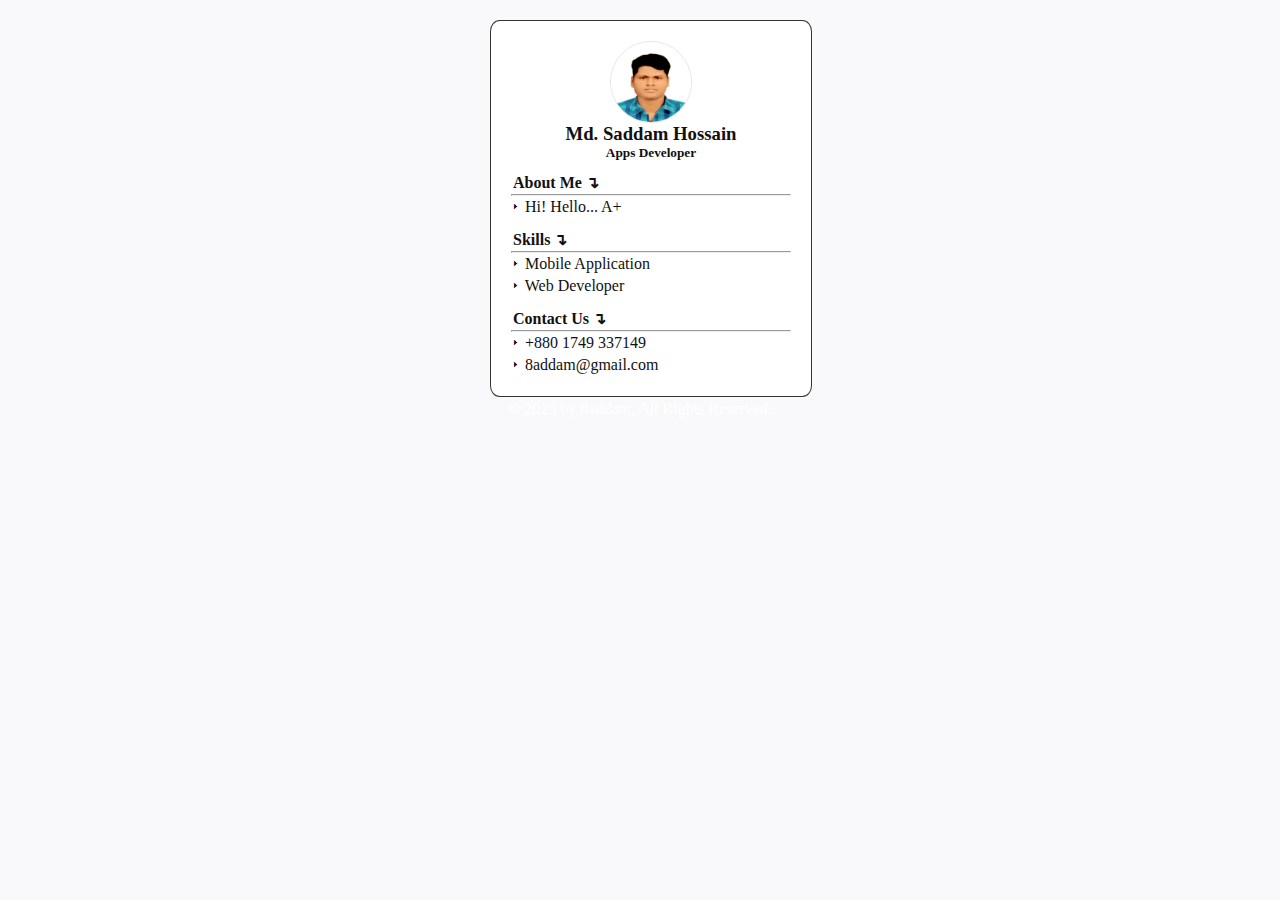
<file: index.html>
<!DOCTYPE html>
<html>
<head>
	<meta charset="utf-8">
	<meta name="viewport" content="width=device-width, initial-scale=1">
	<title></title>
	<meta name="viewport" content="width=device-width, initial-scale=1.0">
	<link rel="stylesheet" type="text/css" href="style.css">
</head>
<body>
	<div class="container">
		<img src="image.png">
		<h3>Md. Saddam Hossain</h3>
		<h5>Apps Developer</h5>
		<h4>About Me &#8628;</h4>
		<hr>
		<p>&#129170; Hi! Hello... A+</p>
		
		<h4>Skills &#8628;</h4>
		<hr>
		<p>&#129170; Mobile Application</p>
		<p>&#129170; Web Developer</p>
		<h4>Contact Us &#8628;</h4>
		<hr>
		<p>&#129170; +880 1749 337149</p>
		<p>&#129170; 8addam@gmail.com</p>
	</div>
	<footer>&copy 2025 by 8addam, All Rights Reserved.</footer>
</body>

</html>
</file>
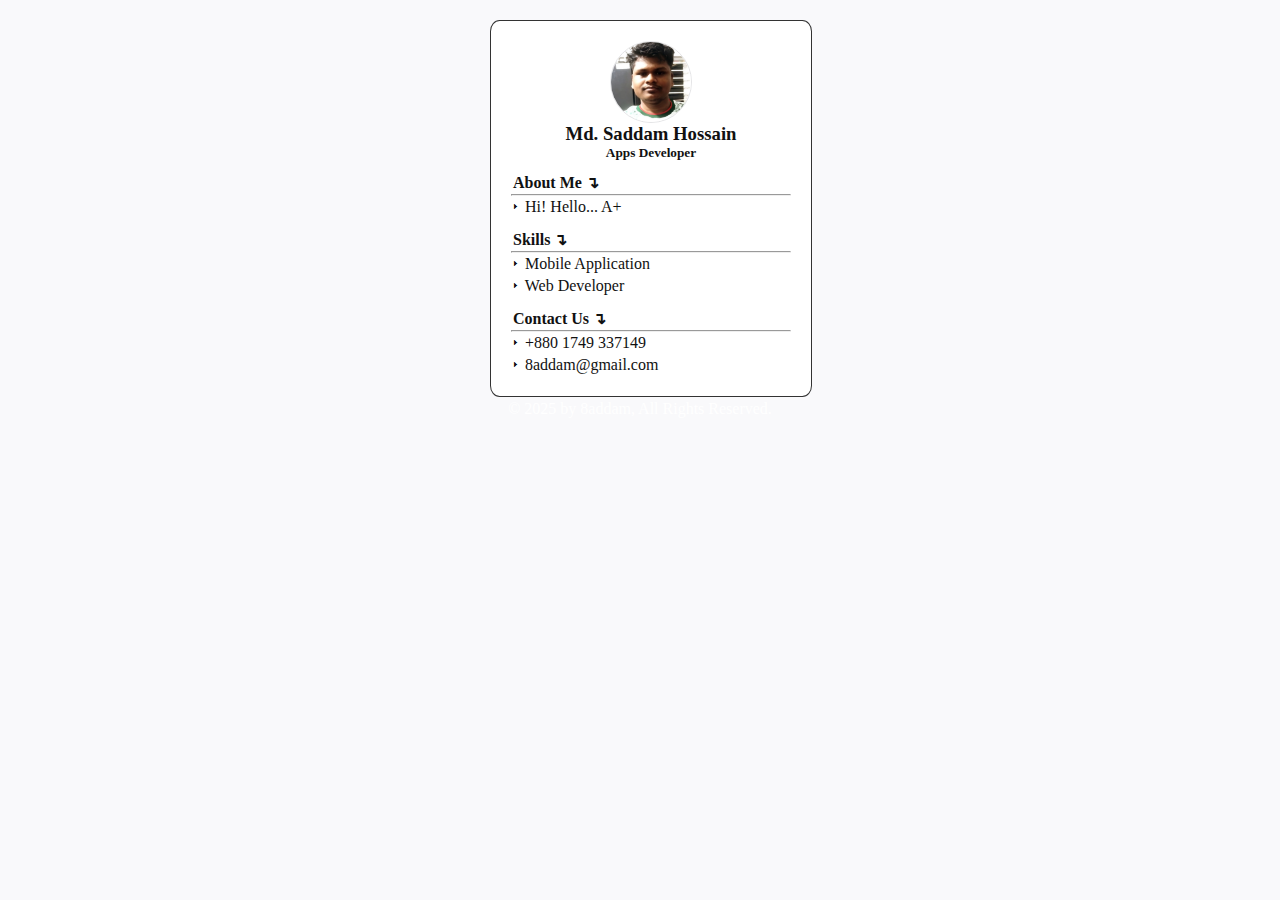
<file: main.html>
<!DOCTYPE html>
<html>
<head>
	<meta charset="utf-8">
	<meta name="viewport" content="width=device-width, initial-scale=1">
	<title></title>
	<meta name="viewport" content="width=device-width, initial-scale=1.0">
	<link rel="stylesheet" type="text/css" href="style.css">
</head>
<body>
	<div class="container">
		<img src="image.jpg">
		<h3>Md. Saddam Hossain</h3>
		<h5>Apps Developer</h5>
		<h4>About Me &#8628;</h4>
		<hr>
		<p>&#129170; Hi! Hello... A+</p>
		
		<h4>Skills &#8628;</h4>
		<hr>
		<p>&#129170; Mobile Application</p>
		<p>&#129170; Web Developer</p>
		<h4>Contact Us &#8628;</h4>
		<hr>
		<p>&#129170; +880 1749 337149</p>
		<p>&#129170; 8addam@gmail.com</p>
	</div>
	<footer>&copy 2025 by 8addam, All Rights Reserved.</footer>
</body>

</html>
</file>
<file: style.css>
*{
	margin: 0;
	padding: 0;
}
body{
	background-color: #f9f9fb;
	width: 300px;
	margin: auto;
	padding: 20px;
	color: #111111;
}
.container{
	border: 1px solid #333;
	border-radius: 3%;
	background-color: #ffffff;
	width: 280px;
	margin: auto;
	padding: 20px;
}
img{
	display: block;
	margin-left: auto;
	margin-right: auto;
	width: 80px;
	height: 80px;
	border-radius: 50%;
	border: 1px solid #e4e4e6;
}
h3, h5{
	text-align: center;
}
h4{
	margin-top: 10px;
	padding: 2px;
}
p{
	text-align: left;
	padding: 2px;
}
span{
	text-align: center;
}
footer{
	text-align: center;
	padding: 3px;
	color: white;

}
</file>
